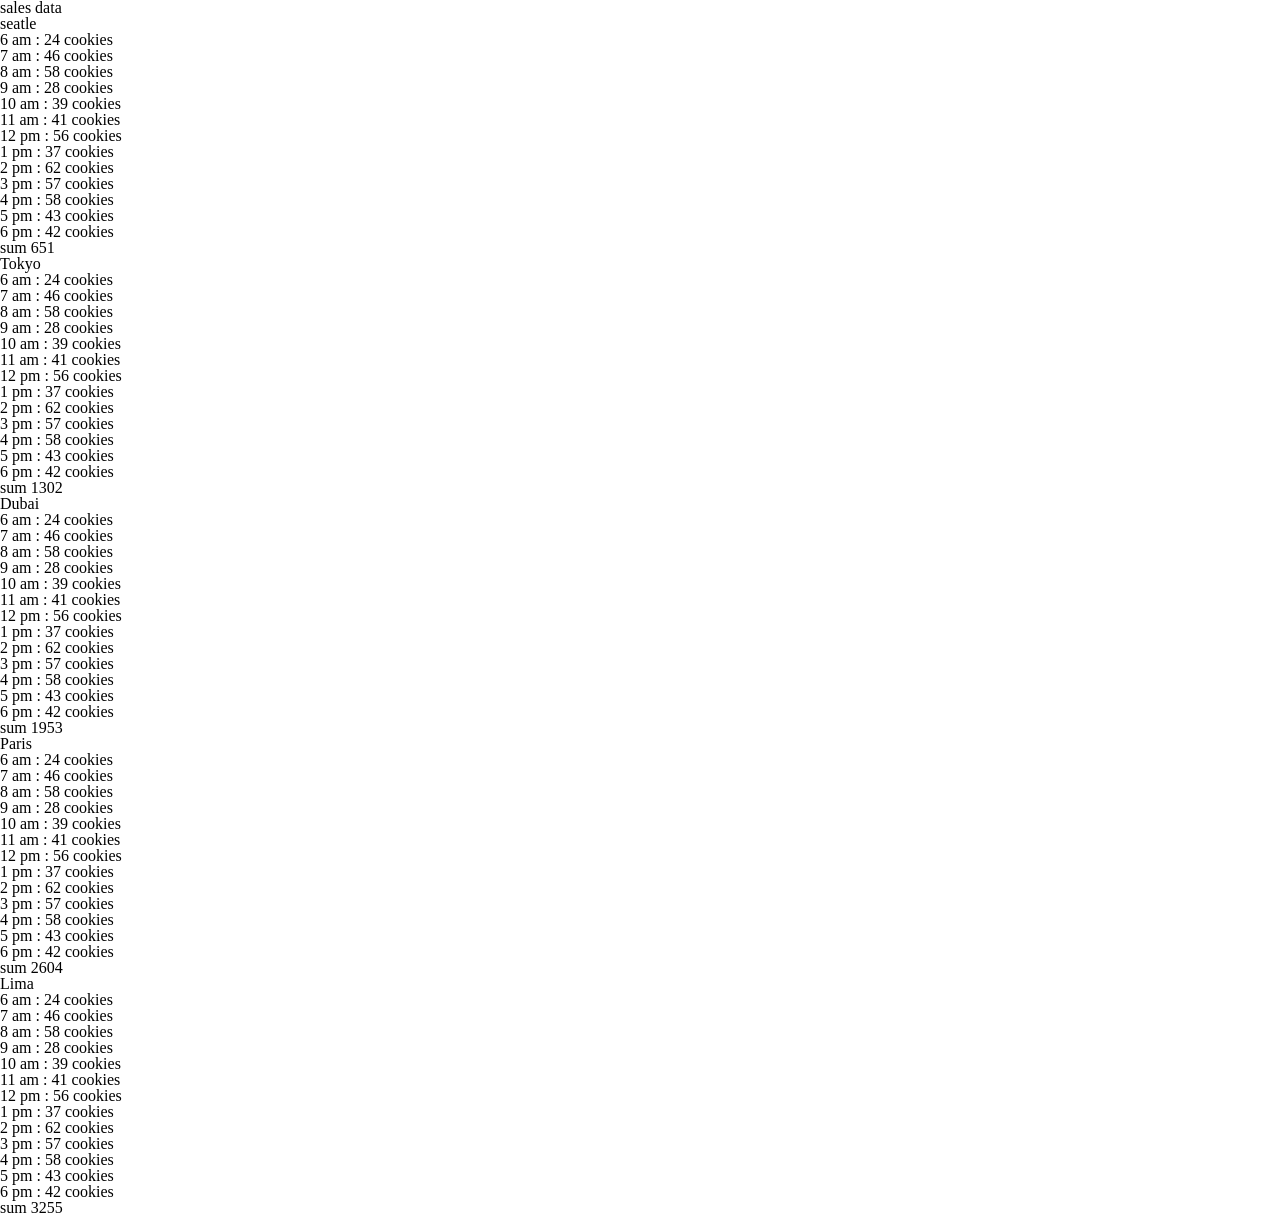
<file: index.html>
<!DOCTYPE html>
<html>
  <head>
    <title>cookie-stand</title>
    <link rel="stylesheet" href="css/reset.css">
    <link href="css/style.css" type="text/css" rel="stylesheet" />
  </head>
  <body>
    <header>
      <h1>sales data</h1>
    </header>
    <main>
        <div id="cookie-stand">
        </div>
    
    </main>
    <footer></footer>
    <script src="js/app.js"></script>
  </body>
</html>
</file>
<file: css/style.css>
th, td {
    border: 1px solid #797878;
    padding: 5px 12px;
    font-size: 12px;
    text-align: center;
  }
  th {
    padding: 10px;
    font-weight: bold;
    border-bottom: 2px solid #000;
    text-transform: capitalize;
  }
  table{
    margin-top: 15px;
  }
</file>
